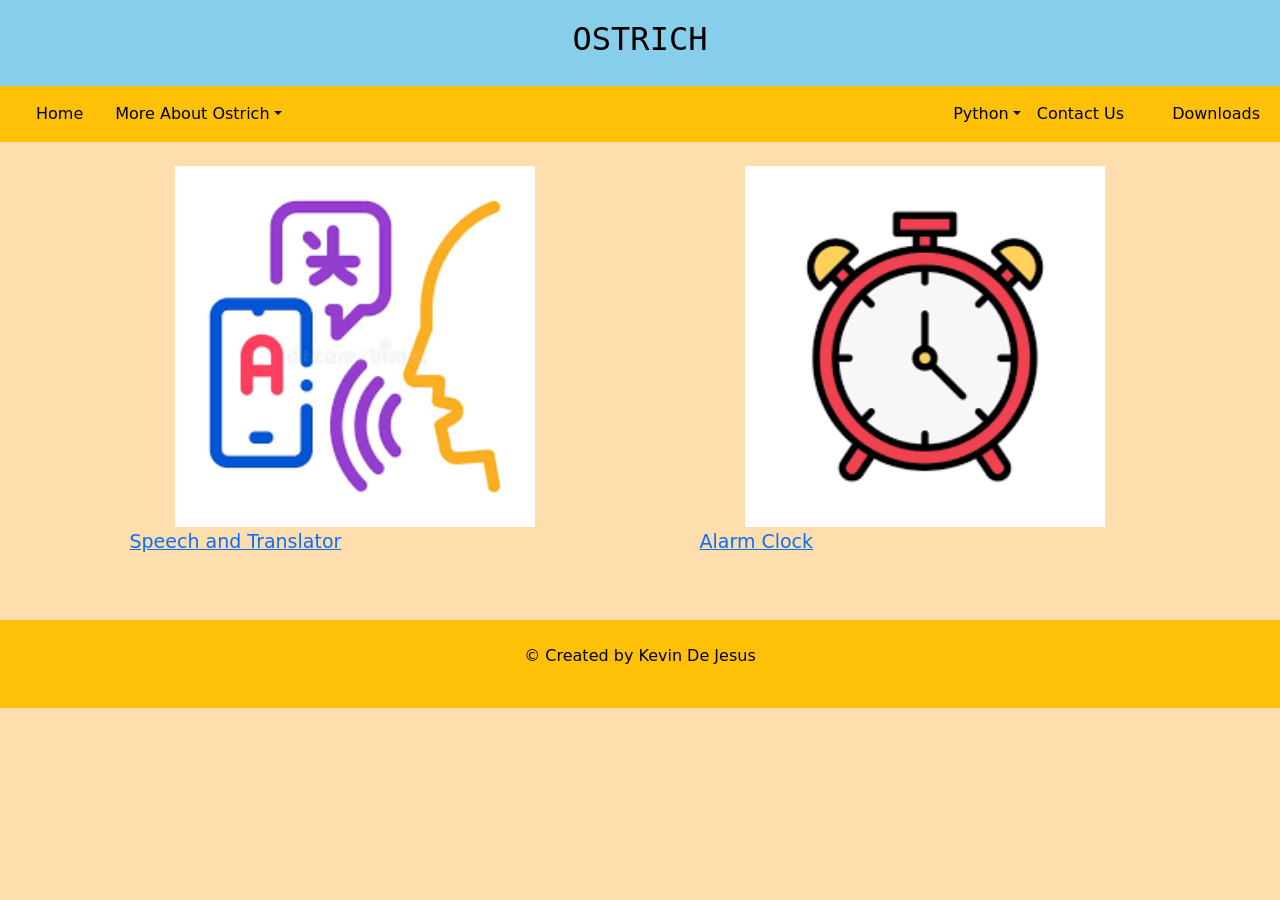
<file: downloads.html>
<!DOCTYPE html>
<html>
<head>
    <title>Characteristics of an Ostrich</title>
    <link rel="stylesheet" href="css/style.css">
    <meta charset="utf-8">
    <meta name="viewport" content="width=device-width, initial-scale=1">
    <link href="https://cdn.jsdelivr.net/npm/bootstrap@5.2.3/dist/css/bootstrap.min.css" rel="stylesheet">
    <script src="https://cdn.jsdelivr.net/npm/bootstrap@5.2.3/dist/js/bootstrap.bundle.min.js"></script>
    <link rel="icon" type="image/icon" href="images/img2.jpg" style="">
    </head>
<body class="body">
    <div class = "header">
            <h2>
                OSTRICH
            </h2>
    </div>
        <!-- navigation menu for website layout -->
        <nav class="navbar navbar-expand-lg bg-warning navbar-light">
  <div class="container-fluid">
    <a class="navbar-brand" href="#"></a>
    <button class="navbar-toggler" type="button" data-bs-toggle="collapse" data-bs-target="#collapsibleNavbar" id='collapsenavbar'>
      <span class="navbar-toggler-icon"></span>
    </button>
    <div class="collapse navbar-collapse" id="collapsibleNavbar" >
      <ul class="navbar-nav">
        <li class="nav-item active">
            <a class="nav-link active" href="webpage1.html">Home</a>
        </li>
        <li class="nav-item active">
            <a class="nav-link active" href="sign-in.html"></a>
        </li>
        <li class="nav-item dropdown">
          <a class="nav-link dropdown-toggle active" href="#" role="button" data-bs-toggle="dropdown">More About Ostrich</a>
          <ul class="dropdown-menu">
            <li>
                <a class="dropdown-item" href="fact1.html">Speed & Movement</a>
            </li>
            <li>
                <a class="dropdown-item" href="fact2.html">Herds & Reproduction</a> 
            </li>
            <li>
                <a class="dropdown-item" href="fact3.html"> Behavior & Diet </a>
            </li>
           </ul>
        </li>
      </ul>
      <ul class="navbar-nav ms-auto" id="navbar2">
        <li class="nav-item dropdown">
          <a class="nav-link dropdown-toggle active" href="#" role="button" data-bs-toggle="dropdown">Python</a>
          <ul class="dropdown-menu">
            <li>
                <a class="dropdown-item" href="python2.html">Python Table</a>
            </li>
            <li>
                <a class="dropdown-item" href="python3.html">Python Bar Graph</a>
            </li>
            <li>
                <a class="dropdown-item" href="#"></a>
            </li>
           </ul>
        </li>
        <li class="nav-item active">
            <a class="nav-link active" href="sign-in.html">Contact Us</a>
        </li>
        <li class="nav-item active">
            <a class="nav-link active" href="webpage1.html">  </a></li>
        <li class="nav-item active">
            <a class="nav-link active" href="g11webpage.html"></a>
        </li>
        <li class="nav-item active">
            <a class="nav-link active" href="downloads.html"> Downloads </a>
        </li>
      </ul>
    </div> <!-- navbar-collapse.// -->
    </div> <!-- container-fluid.// -->
</nav><br>
    </div>
        <div class="container">
            <div class="row">
                <div class="col-lg-5">
            <img id="img7" src="images/iVBORw0KG.png">
            <p><a href="images/Speech and Translator.apk" download>Speech and Translator</a></p>
                </div>
                <div class="col-lg-5">
            <img id="img7" src="images/49vcAAAD.png">
            <p><a href="images/Alarm_Clock.apk" download>Alarm Clock</a></p>
                </div>
            </div>
        </div>
        <div class="mt-5 p-4 bg-warning text-black text-center">
            <p>&copy; Created by Kevin De Jesus</p>
        </div>
    </body>
</html>
</file>
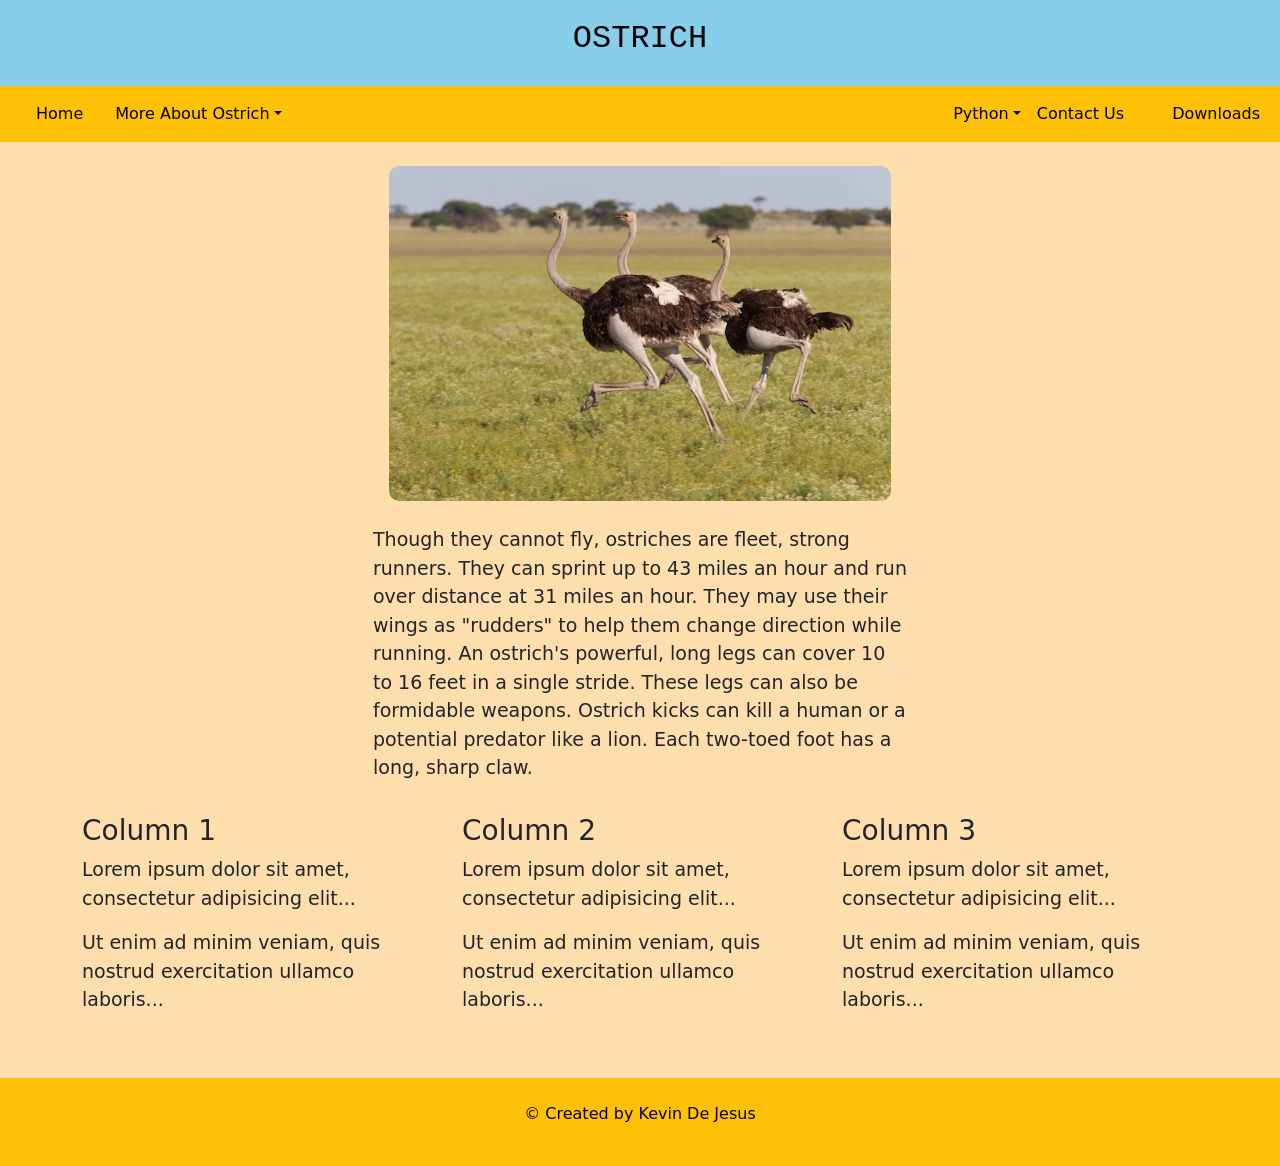
<file: fact1.html>
<!DOCTYPE html>
<head>
    <title>Characteristics of an Ostrich</title>
    <link rel="stylesheet" href="css/style.css">
    <meta charset="utf-8">
    <meta name="viewport" content="width=device-width, initial-scale=1">
    <link href="https://cdn.jsdelivr.net/npm/bootstrap@5.2.3/dist/css/bootstrap.min.css" rel="stylesheet">
    <script src="https://cdn.jsdelivr.net/npm/bootstrap@5.2.3/dist/js/bootstrap.bundle.min.js"></script>
    <link rel="icon" type="image/icon" href="images/img2.jpg" style="">
</head>
<body class="body">
           <div class = "header">
            <h2>
                OSTRICH
            </h2>
        </div>
        <!-- navigation menu for website layout -->
        <nav class="navbar navbar-expand-lg bg-warning navbar-light">
  <div class="container-fluid">
    <a class="navbar-brand" href="#"></a>
    <button class="navbar-toggler" type="button" data-bs-toggle="collapse" data-bs-target="#collapsibleNavbar" id='collapsenavbar'>
      <span class="navbar-toggler-icon"></span>
    </button>
    <div class="collapse navbar-collapse" id="collapsibleNavbar" >
      <ul class="navbar-nav">
        <li class="nav-item active">
            <a class="nav-link active" href="webpage1.html">Home</a>
        </li>
        <li class="nav-item active">
            <a class="nav-link active" href="sign-in.html"></a>
        </li>
        <li class="nav-item dropdown">
          <a class="nav-link dropdown-toggle active" href="#" role="button" data-bs-toggle="dropdown">More About Ostrich</a>
          <ul class="dropdown-menu">
            <li>
                <a class="dropdown-item" href="fact1.html">Speed & Movement</a>
            </li>
            <li>
                <a class="dropdown-item" href="fact2.html">Herds & Reproduction</a> 
            </li>
            <li>
                <a class="dropdown-item" href="fact3.html"> Behavior & Diet </a>
            </li>
           </ul>
        </li>
      </ul>
      <ul class="navbar-nav ms-auto" id="navbar2">
        <li class="nav-item dropdown">
          <a class="nav-link dropdown-toggle active" href="#" role="button" data-bs-toggle="dropdown">Python</a>
          <ul class="dropdown-menu">
            <li>
                <a class="dropdown-item" href="python2.html">Python Table</a>
            </li>
            <li>
                <a class="dropdown-item" href="python3.html">Python Bar Graph</a>
            </li>
            <li>
                <a class="dropdown-item" href="#"></a>
            </li>
           </ul>
        </li>
        <li class="nav-item active">
            <a class="nav-link active" href="sign-in.html">Contact Us</a>
        </li>
        <li class="nav-item active">
            <a class="nav-link active" href="webpage1.html">  </a></li>
        <li class="nav-item active">
            <a class="nav-link active" href="g11webpage.html"></a>
        </li>
        <li class="nav-item active">
            <a class="nav-link active" href="downloads.html"> Downloads </a>
        </li>
      </ul>
    </div> <!-- navbar-collapse.// -->
    </div> <!-- container-fluid.// -->
</nav><br>
        <div class="container">
                <img id="img2" src="images/02-bird-superstars-NationalGeographic_1417463.jpg"><br>
    <div class="container">
            <div class="row">
    <div class="col-lg-6">
      <p>Though they cannot fly, ostriches are fleet, strong runners. They can sprint up to 43 miles an hour and run over distance at 31 miles an hour. They may use their wings as "rudders" to help them change direction while running. An ostrich's powerful, long legs can cover 10 to 16 feet in a single stride. These legs can also be formidable weapons. Ostrich kicks can kill a human or a potential predator like a lion. Each two-toed foot has a long, sharp claw.</p>
    </div>
</div>
</div>
        </div>
        <div class="container pt-3">
  <div class="row">
    <div class="col-lg-4">
        
      <h3>Column 1</h3>
      <p>Lorem ipsum dolor sit amet, consectetur adipisicing elit...</p>
      <p>Ut enim ad minim veniam, quis nostrud exercitation ullamco laboris...</p>
    </div>
    <div class="col-lg-4">
        
      <h3>Column 2</h3>
      <p>Lorem ipsum dolor sit amet, consectetur adipisicing elit...</p>
      <p>Ut enim ad minim veniam, quis nostrud exercitation ullamco laboris...</p>
    </div>
    <div class="col-lg-4">
        
      <h3>Column 3</h3>        
      <p>Lorem ipsum dolor sit amet, consectetur adipisicing elit...</p>
      <p>Ut enim ad minim veniam, quis nostrud exercitation ullamco laboris...</p>
    </div>
  </div>
</div>
        <div class="mt-5 p-4 bg-warning text-black text-center">
            <p>&copy; Created by Kevin De Jesus</p>
        </div>
    </body>
</html>
</file>
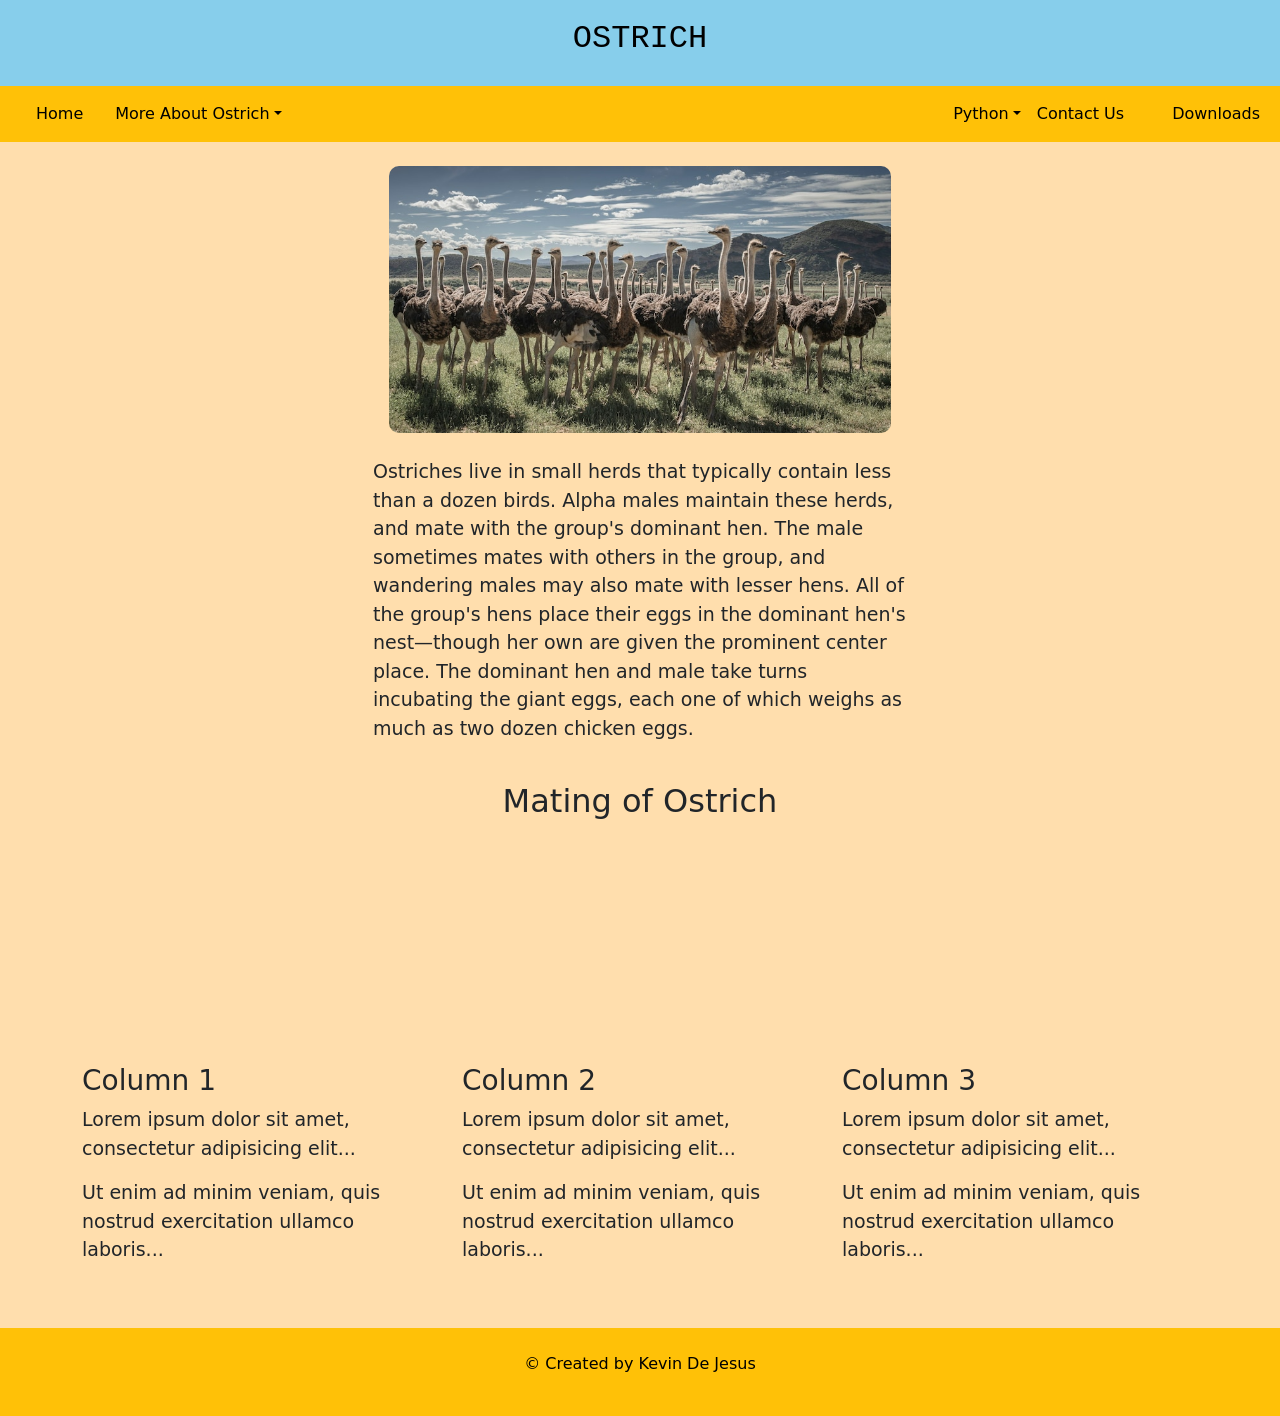
<file: fact2.html>
<!DOCTYPE html>
<head>
    <title>Characteristics of an Ostrich</title>
    <link rel="stylesheet" href="css/style.css">
    <meta charset="utf-8">
    <meta name="viewport" content="width=device-width, initial-scale=1">
    <link href="https://cdn.jsdelivr.net/npm/bootstrap@5.2.3/dist/css/bootstrap.min.css" rel="stylesheet">
    <script src="https://cdn.jsdelivr.net/npm/bootstrap@5.2.3/dist/js/bootstrap.bundle.min.js"></script>
    <link rel="icon" type="image/icon" href="images/img2.jpg" style="">
</head>
<body class="body">
           <div class = "header">
            <h2>
                OSTRICH
            </h2>
        </div>
        <!-- navigation menu for website layout -->
        <nav class="navbar navbar-expand-lg bg-warning navbar-light">
  <div class="container-fluid">
    <a class="navbar-brand" href="#"></a>
    <button class="navbar-toggler" type="button" data-bs-toggle="collapse" data-bs-target="#collapsibleNavbar" id='collapsenavbar'>
      <span class="navbar-toggler-icon"></span>
    </button>
    <div class="collapse navbar-collapse" id="collapsibleNavbar" >
      <ul class="navbar-nav">
        <li class="nav-item active">
            <a class="nav-link active" href="webpage1.html">Home</a>
        </li>
        <li class="nav-item active">
            <a class="nav-link active" href="sign-in.html"></a>
        </li>
        <li class="nav-item dropdown">
          <a class="nav-link dropdown-toggle active" href="#" role="button" data-bs-toggle="dropdown">More About Ostrich</a>
          <ul class="dropdown-menu">
            <li>
                <a class="dropdown-item" href="fact1.html">Speed & Movement</a>
            </li>
            <li>
                <a class="dropdown-item" href="fact2.html">Herds & Reproduction</a> 
            </li>
            <li>
                <a class="dropdown-item" href="fact3.html"> Behavior & Diet </a>
            </li>
           </ul>
        </li>
      </ul>
      <ul class="navbar-nav ms-auto" id="navbar2">
        <li class="nav-item dropdown">
          <a class="nav-link dropdown-toggle active" href="#" role="button" data-bs-toggle="dropdown">Python</a>
          <ul class="dropdown-menu">
            <li>
                <a class="dropdown-item" href="python2.html">Python Table</a>
            </li>
            <li>
                <a class="dropdown-item" href="python3.html">Python Bar Graph</a>
            </li>
            <li>
                <a class="dropdown-item" href="#"></a>
            </li>
           </ul>
        </li>
        <li class="nav-item active">
            <a class="nav-link active" href="sign-in.html">Contact Us</a>
        </li>
        <li class="nav-item active">
            <a class="nav-link active" href="webpage1.html">  </a></li>
        <li class="nav-item active">
            <a class="nav-link active" href="g11webpage.html"></a>
        </li>
        <li class="nav-item active">
            <a class="nav-link active" href="downloads.html"> Downloads </a>
        </li>
      </ul>
    </div> <!-- navbar-collapse.// -->
    </div> <!-- container-fluid.// -->
</nav><br>
        <div class="container">
                <img id="img3" src="images/Screenshot 2022-12-14 140141.png"><br>
    <div class="container">
            <div class="row">
    <div class="col-lg-6">
      <p>Ostriches live in small herds that typically contain less than a dozen birds. Alpha males maintain these herds, and mate with the group's dominant hen. The male sometimes mates with others in the group, and wandering males may also mate with lesser hens. All of the group's hens place their eggs in the dominant hen's nest—though her own are given the prominent center place. The dominant hen and male take turns incubating the giant eggs, each one of which weighs as much as two dozen chicken eggs.</p>
    </div>
</div>
</div>
        </div>
        <div class="container pt-4">
  <div class="row">
    <h2 id="h2">Mating of Ostrich</h2>
        <center><iframe src="https://www.youtube.com/embed/xVBqSJmHajg" allowfullscreen id="vid1">
        </iframe></center>
    <div class="col-lg-4">
        
      <h3>Column 1</h3>
      <p>Lorem ipsum dolor sit amet, consectetur adipisicing elit...</p>
      <p>Ut enim ad minim veniam, quis nostrud exercitation ullamco laboris...</p>
    </div>
    <div class="col-lg-4">
      <h3>Column 2</h3>
      <p>Lorem ipsum dolor sit amet, consectetur adipisicing elit...</p>
      <p>Ut enim ad minim veniam, quis nostrud exercitation ullamco laboris...</p>
    </div>
    <div class="col-lg-4">
        
      <h3>Column 3</h3>        
      <p>Lorem ipsum dolor sit amet, consectetur adipisicing elit...</p>
      <p>Ut enim ad minim veniam, quis nostrud exercitation ullamco laboris...</p>
    </div>
  </div>
</div>
        <div class="mt-5 p-4 bg-warning text-black text-center">
            <p>&copy; Created by Kevin De Jesus</p>
        </div>
    </body>
</html>
</file>
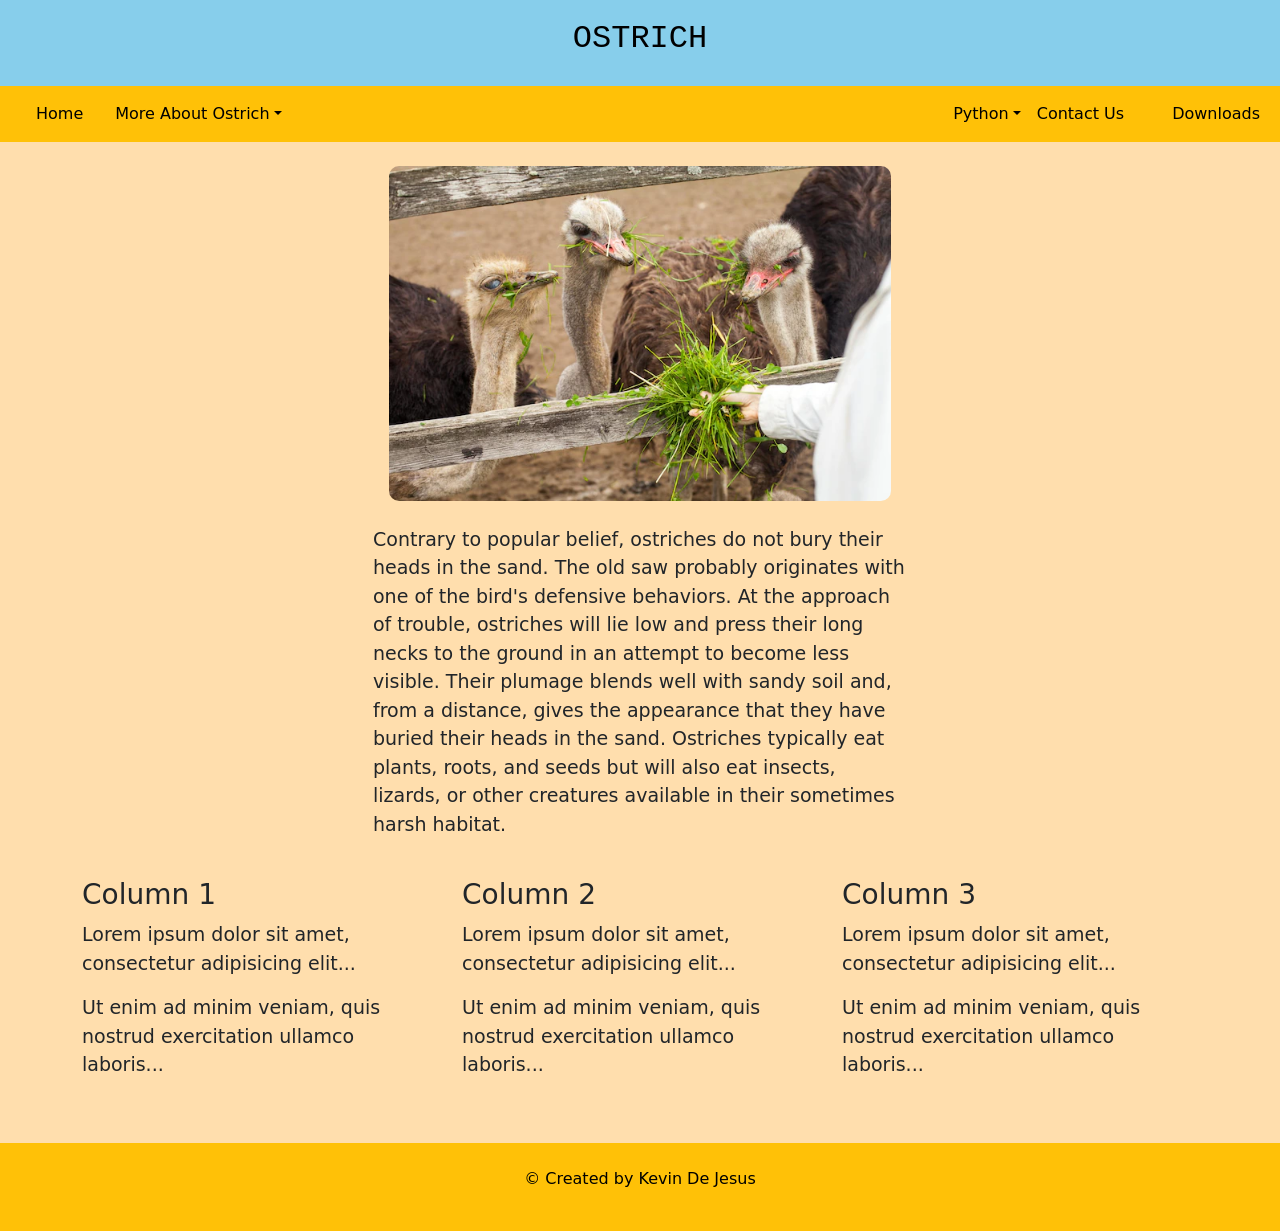
<file: fact3.html>
<!DOCTYPE html>
<head>
    <title>Characteristics of an Ostrich</title>
    <link rel="stylesheet" href="css/style.css">
    <meta charset="utf-8">
    <meta name="viewport" content="width=device-width, initial-scale=1">
    <link href="https://cdn.jsdelivr.net/npm/bootstrap@5.2.3/dist/css/bootstrap.min.css" rel="stylesheet">
    <script src="https://cdn.jsdelivr.net/npm/bootstrap@5.2.3/dist/js/bootstrap.bundle.min.js"></script>
    <link rel="icon" type="image/icon" href="images/img2.jpg" style="">
</head>
<body class="body">
           <div class = "header">
            <h2>
                OSTRICH
            </h2>
        </div>
        <!-- navigation menu for website layout -->
        <nav class="navbar navbar-expand-lg bg-warning navbar-light">
  <div class="container-fluid">
    <a class="navbar-brand" href="#"></a>
    <button class="navbar-toggler" type="button" data-bs-toggle="collapse" data-bs-target="#collapsibleNavbar" id='collapsenavbar'>
      <span class="navbar-toggler-icon"></span>
    </button>
    <div class="collapse navbar-collapse" id="collapsibleNavbar" >
      <ul class="navbar-nav">
        <li class="nav-item active">
            <a class="nav-link active" href="webpage1.html">Home</a>
        </li>
        <li class="nav-item active">
            <a class="nav-link active" href="sign-in.html"></a>
        </li>
        <li class="nav-item dropdown">
          <a class="nav-link dropdown-toggle active" href="#" role="button" data-bs-toggle="dropdown">More About Ostrich</a>
          <ul class="dropdown-menu">
            <li>
                <a class="dropdown-item" href="fact1.html">Speed & Movement</a>
            </li>
            <li>
                <a class="dropdown-item" href="fact2.html">Herds & Reproduction</a> 
            </li>
            <li>
                <a class="dropdown-item" href="fact3.html"> Behavior & Diet </a>
            </li>
           </ul>
        </li>
      </ul>
      <ul class="navbar-nav ms-auto" id="navbar2">
        <li class="nav-item dropdown">
          <a class="nav-link dropdown-toggle active" href="#" role="button" data-bs-toggle="dropdown">Python</a>
          <ul class="dropdown-menu">
            <li>
                <a class="dropdown-item" href="python2.html">Python Table</a>
            </li>
            <li>
                <a class="dropdown-item" href="python3.html">Python Bar Graph</a>
            </li>
            <li>
                <a class="dropdown-item" href="#"></a>
            </li>
           </ul>
        </li>
        <li class="nav-item active">
            <a class="nav-link active" href="sign-in.html">Contact Us</a>
        </li>
        <li class="nav-item active">
            <a class="nav-link active" href="webpage1.html">  </a></li>
        <li class="nav-item active">
            <a class="nav-link active" href="g11webpage.html"></a>
        </li>
        <li class="nav-item active">
            <a class="nav-link active" href="downloads.html"> Downloads </a>
        </li>
      </ul>
    </div> <!-- navbar-collapse.// -->
    </div> <!-- container-fluid.// -->
</nav><br>
        <div class="container">
        <img id="img4" src="images/ostriches-are-eating-fresh-green-grass-ostrich-farm_567313-2445.jpg"><br>
    <div class="container"> 
    <div class="row">
    <div class="col-lg-6">
      <p>Contrary to popular belief, ostriches do not bury their heads in the sand. The old saw probably originates with one of the bird's defensive behaviors. At the approach of trouble, ostriches will lie low and press their long necks to the ground in an attempt to become less visible. Their plumage blends well with sandy soil and, from a distance, gives the appearance that they have buried their heads in the sand. 

      Ostriches typically eat plants, roots, and seeds but will also eat insects, lizards, or other creatures available in their sometimes harsh habitat.</p>
    </div>
        </div>
</div>
        </div>
        <div class="container pt-4">
  <div class="row">
    <div class="col-lg-4">
        
      <h3>Column 1</h3>
      <p>Lorem ipsum dolor sit amet, consectetur adipisicing elit...</p>
      <p>Ut enim ad minim veniam, quis nostrud exercitation ullamco laboris...</p>
    </div>
    <div class="col-lg-4">
        
      <h3>Column 2</h3>
      <p>Lorem ipsum dolor sit amet, consectetur adipisicing elit...</p>
      <p>Ut enim ad minim veniam, quis nostrud exercitation ullamco laboris...</p>
    </div>
    <div class="col-lg-4">
        
      <h3>Column 3</h3>        
      <p>Lorem ipsum dolor sit amet, consectetur adipisicing elit...</p>
      <p>Ut enim ad minim veniam, quis nostrud exercitation ullamco laboris...</p>
    </div>
  </div>
</div>
        <div class="mt-5 p-4 bg-warning text-black text-center">
            <p>&copy; Created by Kevin De Jesus</p>
        </div>
    </body>
</html>
</file>
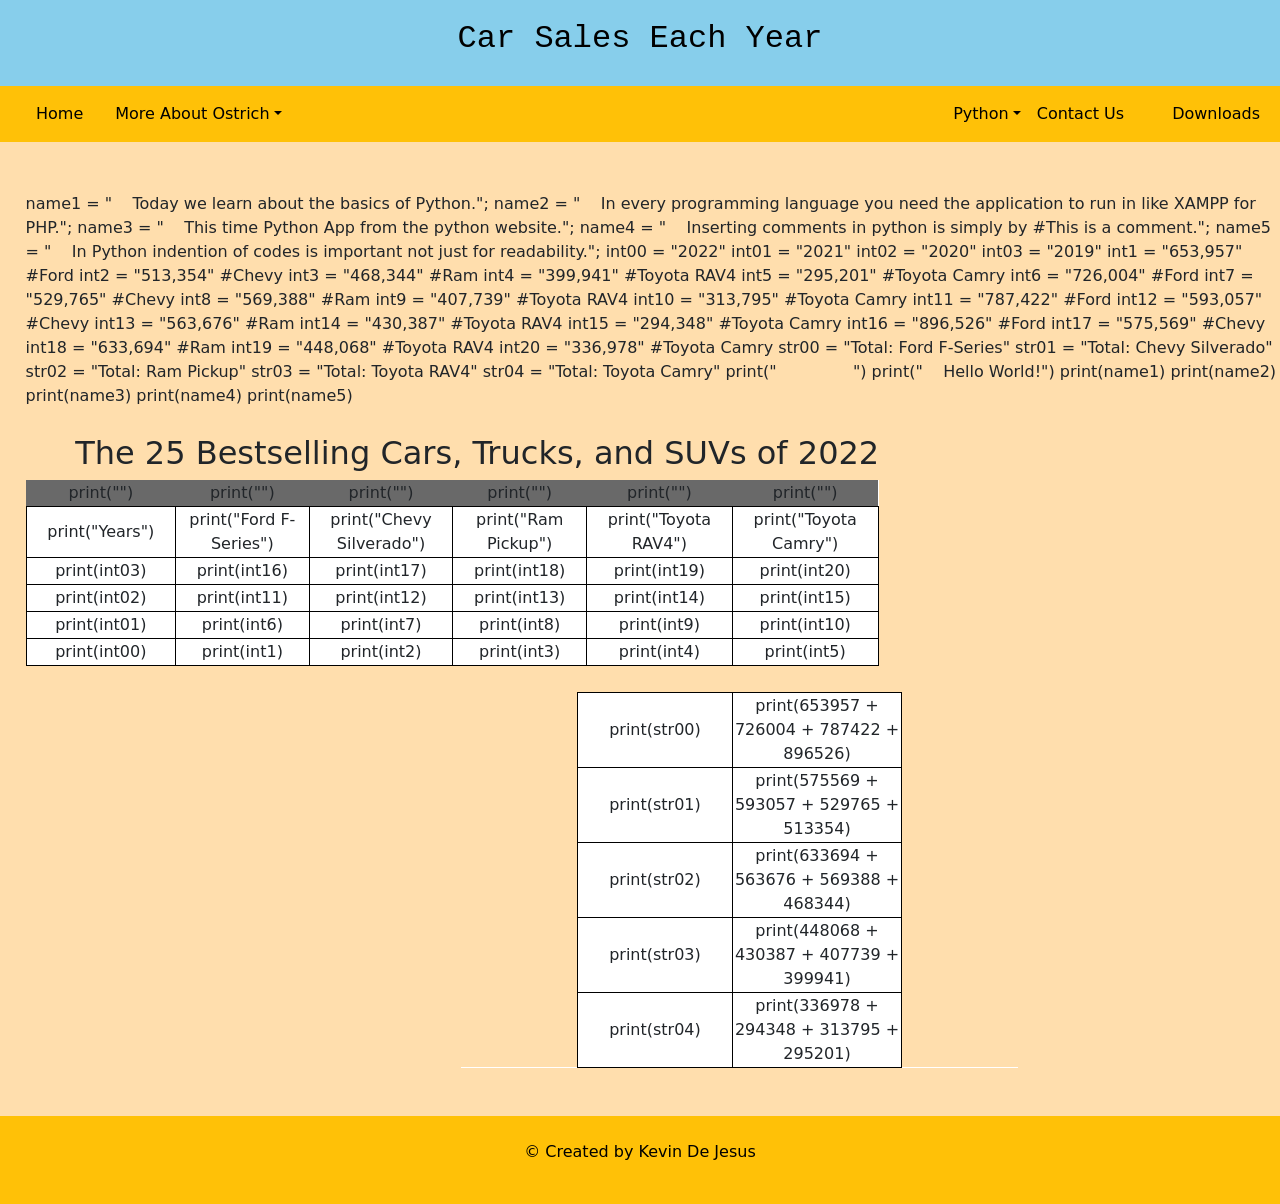
<file: python2.html>
<!DOCTYPE html>
<html lang="en">
<head>
   <meta charset="UTF-8">
   <link rel="stylesheet" href="https://pyscript.net/alpha/pyscript.css" />
   <script defer src="https://pyscript.net/alpha/pyscript.js"></script>
   <title>Python</title>
   <link rel="stylesheet" type="text/css" href="css/style.css">
   <meta name="viewport" content="width=device-width, initial-scale=1">
   <link href="https://cdn.jsdelivr.net/npm/bootstrap@5.2.3/dist/css/bootstrap.min.css" rel="stylesheet">
   <script src="https://cdn.jsdelivr.net/npm/bootstrap@5.2.3/dist/js/bootstrap.bundle.min.js"></script>
   </head>
<body class='body'>
   <div class="header">
      <h2>
         Car Sales Each Year
      </h2>
   </div>
   <!-- navigation menu for website layout -->
        <nav class="navbar navbar-expand-lg bg-warning navbar-light">
  <div class="container-fluid">
    <a class="navbar-brand" href="#"></a>
    <button class="navbar-toggler" type="button" data-bs-toggle="collapse" data-bs-target="#collapsibleNavbar" id='collapsenavbar'>
      <span class="navbar-toggler-icon"></span>
    </button>
    <div class="collapse navbar-collapse" id="collapsibleNavbar" >
      <ul class="navbar-nav">
        <li class="nav-item active">
            <a class="nav-link active" href="webpage1.html">Home</a>
        </li>
        <li class="nav-item active">
            <a class="nav-link active" href="sign-in.html"></a>
        </li>
        <li class="nav-item dropdown">
          <a class="nav-link dropdown-toggle active" href="#" role="button" data-bs-toggle="dropdown">More About Ostrich</a>
          <ul class="dropdown-menu">
            <li>
                <a class="dropdown-item" href="fact1.html">Speed & Movement</a>
            </li>
            <li>
                <a class="dropdown-item" href="fact2.html">Herds & Reproduction</a> 
            </li>
            <li>
                <a class="dropdown-item" href="fact3.html"> Behavior & Diet </a>
            </li>
           </ul>
        </li>
      </ul>
      <ul class="navbar-nav ms-auto" id="navbar2">
        <li class="nav-item dropdown">
          <a class="nav-link dropdown-toggle active" href="#" role="button" data-bs-toggle="dropdown">Python</a>
          <ul class="dropdown-menu">
            <li>
                <a class="dropdown-item" href="python2.html">Python Table</a>
            </li>
            <li>
                <a class="dropdown-item" href="python3.html">Python Bar Graph</a>
            </li>
            <li>
                <a class="dropdown-item" href="#"></a>
            </li>
           </ul>
        </li>
        <li class="nav-item active">
            <a class="nav-link active" href="sign-in.html">Contact Us</a>
        </li>
        <li class="nav-item active">
            <a class="nav-link active" href="webpage1.html">  </a></li>
        <li class="nav-item active">
            <a class="nav-link active" href="g11webpage.html"></a>
        </li>
        <li class="nav-item active">
            <a class="nav-link active" href="downloads.html"> Downloads </a>
        </li>
      </ul>
    </div> <!-- navbar-collapse.// -->
    </div> <!-- container-fluid.// -->
</nav><br>
   <div id="python">
   <py-script>
   name1 = " &nbsp; &nbsp;Today we learn about the basics of Python.";
   name2 = " &nbsp; &nbsp;In every programming language you need the application to run in like XAMPP for PHP.";
   name3 = " &nbsp; &nbsp;This time Python App from the python website.";
   name4 = " &nbsp; &nbsp;Inserting comments in python is simply by #This is a comment.";
   name5 = " &nbsp; &nbsp;In Python indention of codes is important not just for readability.";
   
   int00 = "2022"
   int01 = "2021"
   int02 = "2020"
   int03 = "2019"
   int1 = "653,957" #Ford
   int2 = "513,354" #Chevy
   int3 = "468,344" #Ram
   int4 = "399,941" #Toyota RAV4
   int5 = "295,201" #Toyota Camry
   int6 = "726,004" #Ford
   int7 = "529,765" #Chevy
   int8 = "569,388" #Ram
   int9 = "407,739" #Toyota RAV4
   int10 = "313,795" #Toyota Camry
   int11 = "787,422" #Ford
   int12 = "593,057" #Chevy
   int13 = "563,676" #Ram
   int14 = "430,387" #Toyota RAV4
   int15 = "294,348" #Toyota Camry
   int16 = "896,526" #Ford
   int17 = "575,569" #Chevy
   int18 = "633,694" #Ram
   int19 = "448,068" #Toyota RAV4
   int20 = "336,978" #Toyota Camry
   str00 = "Total: Ford F-Series"
   str01 = "Total: Chevy Silverado"
   str02 = "Total: Ram Pickup"
   str03 = "Total: Toyota RAV4"
   str04 = "Total: Toyota Camry"

   print(" &nbsp; &nbsp; &nbsp; &nbsp; &nbsp; &nbsp; &nbsp; ")
   print("  &nbsp; &nbsp;Hello World!")
   print(name1)
   print(name2)
   print(name3)
   print(name4)
   print(name5)
   </py-script>
   </div>
   
   <div id="table">     
   <table>
   <h2 id="heading">
   The 25 Bestselling Cars, Trucks, and SUVs of 2022
   </h2>
  <tr id="heading1">
    <td ><py-script>
      print("")
    </py-script></td>   
    <td><py-script>
      print("")
    </py-script></td>   
    <td><py-script>
      print("")
    </py-script></td>   
    <td><py-script>
      print("")
    </py-script></td>   
    <td><py-script>
      print("")
    </py-script></td>   
    <td><py-script>
      print("")
    </py-script></td>   
  </tr>
  <tr>
     <td id="data"><py-script>
      print("Years")
     </py-script></td>
     <td id="data"><py-script>
      print("Ford F-Series")
    </py-script></td>   
    <td id="data"><py-script>
      print("Chevy Silverado")
    </py-script></td>   
    <td id="data"><py-script>
      print("Ram Pickup")
    </py-script></td>   
    <td id="data"><py-script>
      print("Toyota RAV4")
    </py-script></td>   
    <td id="data"><py-script>
      print("Toyota Camry")
    </py-script></td>
  </tr>
  <tr>
    <td id="data"><py-script>
      print(int03)
    </py-script></td>
    <td id="data"><py-script>
      print(int16)
    </py-script></td>   
    <td id="data"><py-script>
      print(int17)
    </py-script></td>   
    <td id="data"><py-script>
      print(int18)
    </py-script></td>
    <td id="data"><py-script>
      print(int19)
    </py-script></td>
    <td id="data"><py-script>
      print(int20)     
    </py-script></td>
    <tr>
      <td id="data"><py-script>
      print(int02)
      </py-script></td>
      <td id="data"><py-script>
      print(int11)
    </py-script></td>   
    <td id="data"><py-script>
      print(int12)
    </py-script></td>   
    <td id="data"><py-script>
      print(int13)
    </py-script></td>
    <td id="data"><py-script>
      print(int14)
    </py-script></td>
    <td id="data"><py-script>
      print(int15)     
    </py-script></td>
    </tr>   
    <tr>
    <td id="data"><py-script>
      print(int01)
    </py-script></td>
    <td id="data"><py-script>
      print(int6)
    </py-script></td>   
    <td id="data"><py-script>
      print(int7)
    </py-script></td>   
    <td id="data"><py-script>
      print(int8)
    </py-script></td>
    <td id="data"><py-script>
      print(int9)
    </py-script></td>
    <td id="data"><py-script>
      print(int10)     
    </py-script></td>
    </tr>
    <td id="data"><py-script>
      print(int00)
    </py-script></td>   
    <td id="data"><py-script>
      print(int1)
    </py-script></td>   
    <td id="data"><py-script>
      print(int2)
    </py-script></td>   
    <td id="data"><py-script>
      print(int3)
    </py-script></td>
    <td id="data"><py-script>
      print(int4)
    </py-script></td>
    <td id="data"><py-script>
      print(int5)     
    </py-script></td>
  </tr>
</table>
   </div>

   <div id="table1">
      <table>
  <tr>
     <td class="body1"><py-script>
     <td id="data"><py-script>print(str00)</py-script></td>
     <td id="data"><py-script>print(653957 + 726004 + 787422 + 896526)</py-script></td>
     <td class="body1"><py-script>
  </tr>
  <tr>
     <td class="body1"><py-script>
     <td id="data"><py-script>print(str01)</py-script></td>
     <td id="data"><py-script>print(575569 + 593057 + 529765 + 513354)</py-script></td>
     <td class="body1"><py-script>
  </tr>
  <tr>
     <td class="body1"><py-script>
     <td id="data"><py-script>print(str02)</py-script></td>
     <td id="data"><py-script>print(633694 + 563676 + 569388 + 468344)</py-script></td>
     <td class="body1"><py-script>
  </tr>
  <tr>
     <td class="body1"><py-script>
     <td id="data"><py-script>print(str03)</py-script></td>
     <td id="data"><py-script>print(448068 + 430387 + 407739 + 399941)</py-script></td>
     <td class="body1"><py-script>
  </tr>
  <tr>
     <td class="body1"><py-script>
     <td id="data"><py-script>print(str04)</py-script></td>
     <td id="data"><py-script>print(336978 + 294348 + 313795 + 295201)</py-script></td>
     <td class="body1"><py-script>
  </tr>
</table>
   </div>
   <div class="mt-5 p-4 bg-warning text-black text-center" >
            <p>&copy; Created by Kevin De Jesus</p>
   </div>
</body>
</html>
</file>
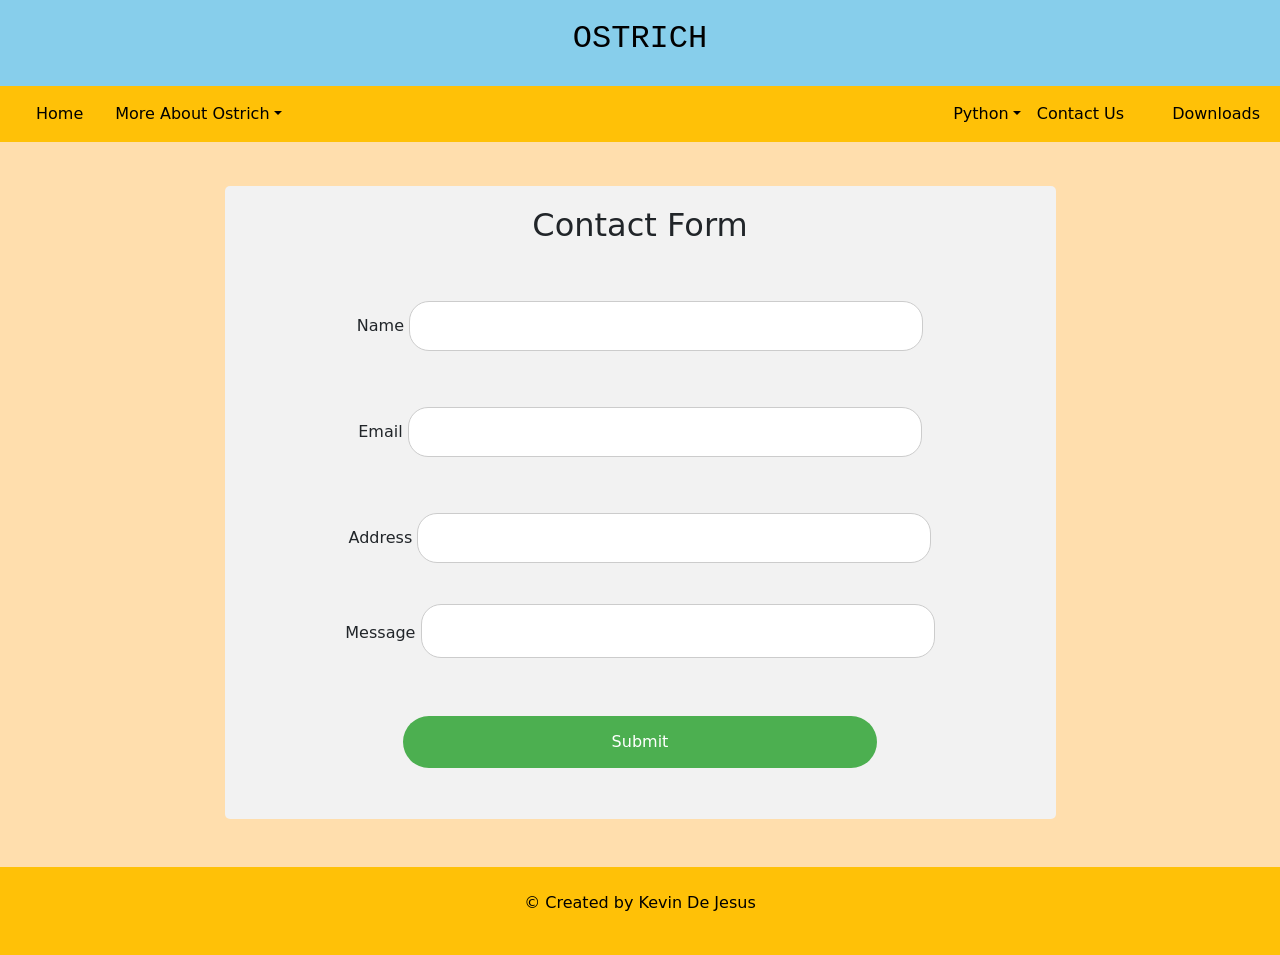
<file: sign-in.html>
<!DOCTYPE html>
<html>
<head>
<meta http-equiv="Content-Type" content="text/html; charset=utf-8" />
<title>Contact Form</title>
<link rel="stylesheet" href="css/style.css">
    <meta charset="utf-8">
    <meta name="viewport" content="width=device-width, initial-scale=1">
    <link href="https://cdn.jsdelivr.net/npm/bootstrap@5.2.3/dist/css/bootstrap.min.css" rel="stylesheet">
    <script src="https://cdn.jsdelivr.net/npm/bootstrap@5.2.3/dist/js/bootstrap.bundle.min.js"></script>
    <link rel="icon" type="image/icon" href="images/img2.jpg" style="">
</head>
<body class="body">
	<div class = "header">
            <h2>
                OSTRICH
            </h2>
        </div>
        <!-- navigation menu for website layout -->
        <nav class="navbar navbar-expand-lg bg-warning navbar-light">
  <div class="container-fluid">
    <a class="navbar-brand" href="#"></a>
    <button class="navbar-toggler" type="button" data-bs-toggle="collapse" data-bs-target="#collapsibleNavbar" id='collapsenavbar'>
      <span class="navbar-toggler-icon"></span>
    </button>
    <div class="collapse navbar-collapse" id="collapsibleNavbar" >
      <ul class="navbar-nav">
        <li class="nav-item active">
            <a class="nav-link active" href="webpage1.html">Home</a>
        </li>
        <li class="nav-item active">
            <a class="nav-link active" href="sign-in.html"></a>
        </li>
        <li class="nav-item dropdown">
          <a class="nav-link dropdown-toggle active" href="#" role="button" data-bs-toggle="dropdown">More About Ostrich</a>
          <ul class="dropdown-menu">
            <li>
                <a class="dropdown-item" href="fact1.html">Speed & Movement</a>
            </li>
            <li>
                <a class="dropdown-item" href="fact2.html">Herds & Reproduction</a> 
            </li>
            <li>
                <a class="dropdown-item" href="fact3.html"> Behavior & Diet </a>
            </li>
           </ul>
        </li>
      </ul>
      <ul class="navbar-nav ms-auto" id="navbar2">
        <li class="nav-item dropdown">
          <a class="nav-link dropdown-toggle active" href="#" role="button" data-bs-toggle="dropdown">Python</a>
          <ul class="dropdown-menu">
            <li>
                <a class="dropdown-item" href="python2.html">Python Table</a>
            </li>
            <li>
                <a class="dropdown-item" href="python3.html">Python Bar Graph</a>
            </li>
            <li>
                <a class="dropdown-item" href="#"></a>
            </li>
           </ul>
        </li>
        <li class="nav-item active">
            <a class="nav-link active" href="sign-in.html">Contact Us</a>
        </li>
        <li class="nav-item active">
            <a class="nav-link active" href="webpage1.html">  </a></li>
        <li class="nav-item active">
            <a class="nav-link active" href="g11webpage.html"></a>
        </li>
        <li class="nav-item active">
            <a class="nav-link active" href="downloads.html"> Downloads </a>
        </li>
      </ul>
    </div> <!-- navbar-collapse.// -->
    </div> <!-- container-fluid.// -->
</nav><br>
    <div class="container mt2">
    <div class="col-lg-9" id="sign-in">
<div class="form">
<h2>Contact Form</h2><br>
<form name="frmContact" method="post" action="contact.php">
<p>
<label for="Name">Name </label>
<input type="text" name="txtName" id="txtName" required>
</p>
<p>
<label for="email">Email</label>
<input type="text" name="txtEmail" id="txtEmail" required>
</p>
<p>
<label for="address">Address</label>
<input type="text" name="txtAddress" id="txtAddress" required>
</p>
<p>
<label for="message">Message</label>
<textarea name="txtMessage" id="txtMessage" required></textarea>
</p>
<p>&nbsp;</p>
<p>
<input type="submit" name="Submit" id="Submit" value="Submit">
</p>
</form>
</div>
</div>
</div>
</body>
<div class="mt-5 p-4 bg-warning text-black text-center">
            <p>&copy; Created by Kevin De Jesus</p>
        </div>
</body>
</html>
</file>
<file: css/style.css>
.header {
	background-color: skyblue  ;
	padding: 20px; 
	text-align: center;
	}
	.header h2 {
		color: black;
		font-family: monospace;
	}              
	#navbar2 {

	}
	.background {
    height: auto;
    padding-bottom: 1%;
    background: aaa;
  	}
	.body{
		background-color: navajowhite;       
		overflow-y: scroll;     
	}
	/* ::-webkit-scrollbar {
		width: 10px;
	}
	::-webkit-scrollbar-track {
		box box-shadow: inset 0 0 5px grey;
	}
	::-webkit-scrollbar-thumb {
		background: grey;
		border-radius: 5px;
	}
	::-webkit-scrollbar-thumb:hover {
		background: dimgray;
	} */
	#img1{
		margin: auto;
		display: block;
		border-radius: 10px;
		width: 45%;
		height: auto;
	}
	#img2, #img3, #img4 {
		margin: auto;
		display: block;
		border-radius: 10px;
		width: 45%;
		height: auto;
	} 
	#img5 {
		margin: auto;
		display: block; 
		width: 45%;
		height: auto;
	}
	#img6 {
		margin: auto;
		display: block;
		border-radius: 100px;
		width: 40%;
		height: auto;
	}
    #img7 {
        margin: auto;
        display: block;
        width: 80%;
        height: auto;
    }
	#row1 {
		margin-top: 2%;
		display: block;
	}
	#share {
		margin-left: 5%;
		margin-top: 2%;
	}
	#vid1 {
		margin: auto;
		display: block;
		width: 410px;
		height: 220px;
	}
	.col-lg-4, .col-lg-6 {
		font-size: 19px;
		margin: auto;
		text-align: justify-all;    
	}
	.col-lg-5 {
		font-size: 19px;
		margin: auto;
		text-align: justify-all; 
	}
	#collg6 {
		margin-top: 3%;
	}
	#collg7 {
		margin-top: 3%;
	}
	#collg8 {
		margin-top: 4%;
	}
	#h2 {
		display: block;
		text-align: center;  
		margin-bottom: 2%;
	}
	.form {
		text-align: center;
		border-radius: 5px;
  		background-color: #f2f2f2;
  		padding: 20px;
  		margin: 20px 3px;
	}
	.form #txtName {
		margin-top: 3%;
	}
	.form #txtMessage, select{
		width: 65%;
		margin: -20px;
		margin-left: auto;
		margin-right: auto;
		margin-top: 5px; 
		border-radius: 20px;
		border: 1px solid #ccc; 
		resize: none;
		padding-left: 2%;
		padding-right: 2%;
	}
	input[type=text], select {
		width: 65%; 
		padding: 12px 20px;
		margin: 20px 0px;
		border: 1px solid #ccc;
		border-radius: 20px;
	}
	input[type=submit] {
		width: 60%;
		background-color: #4CAF50;
		color: white;
		padding: 14px 20px;
		margin: 15px 0px;
		border: none;
		border-radius: 90px;
		cursor: pointer;
	}
	.form1 {
		text-align: center;
		border-radius: 5px;
  		background-color: #f2f2f2;
  		padding: 50px 20px;
  		margin: 60px 2px;  		 
	}
	#contactprofile1 {
		
	}
	#contactprofile2 {
		
	}
	#contactprofile3 {
		
	}
	#contactprofileimg1 {
		width: 120px;
		height: 100px;
	} 
	#contactprofileimg2, #contactprofileimg3 {
		width:100px; 
		height:100px;
	}
	#contactprofileimg1 {
		
	}
	#contactprofileimg2 {
		
	}
	#contactprofileimg3 {		
		
	} 
	#sign-in {
		margin: auto;
		display: block; 
	}
	#collapsenavbar {
	    
	}
	/* ============ mobile view ============= */
	@media screen and (max-width:426px) {
	#img1{
		margin: auto;
		display: block;
		border-radius: 10px;
		width: 85%;
		height: ;
	}
	#img2, #img3, #img4 {
		margin: auto;
		display: block;
		border-radius: 10px;
		width: 85%;
		height: auto;
	}
	#img5 {
		margin: auto;
		display: block; 
		width: 45%;
	}
	#img6 {
		margin: auto;
		display: block;
		border-radius: 10px;
		width: 85%;
		height: auto;
	}
    #img7 {
        width: 300px;
        height: 500px;
    }
	#vid1 {
		margin: auto;
		display: block;
		width: 80%;
		height: ;
	}
	}
	/* ============ mobile view end ========= */
	/* ============ desktop view ============ */
	@media all and (min-width: 992px) {
		.navbar .nav-item .dropdown-menu{ display:none; }
		.navbar .nav-item:hover .nav-link{	}
		.navbar .nav-item:hover .dropdown-menu{ display:block; }
		.navbar .nav-item .dropdown-menu{ margin-top:0; }
	}
	/* ============ desktop view .end// ============ */
	.footer {
		padding: 20px;
		background-color: lightblue;
		text-align: center;
		width: 60%; 
		margin: auto;
		margin-top: ; 
		border-top-left-radius: 15px;
		border-top-right-radius: 15px;
	}
	.footer1 {
		padding: 20px;
		background-color: lightblue;
		text-align: center;
		width: 60%; 
		margin-left: auto;
		margin-right: auto;
		margin-top: 3.2%; 
		border-top-left-radius: 15px;
		border-top-right-radius: 15px;
	}
    #footer2 {
        margin-top: 6%;
    }
	/* python in html*/
	.body1 {
		background-color: navajowhite;
	}
	table, th, td {
	width: 10%;
	}
	table {
	width: 68%;
	background-color: white;
	}
	#table {
		margin-left: 2%;
		margin-top: 2%;
		text-align: center;
		margin-bottom: 2%;
	}
	#table1 {
		margin-left: 36%;
		margin-top: 2%;
		text-align: center;
		margin-bottom: 2%;
	}
	#heading {
	margin-left: -28%;
	}
	#heading1 {
		background-color: dimgrey;
		height: 20px;
	}
    #heading2 {
        margin-left:20%;
    }
	#data {
		border:1px solid black;
	}
	#python {
	   margin-left: 2%;
	   margin-top: 2%;	
	}
</file>
